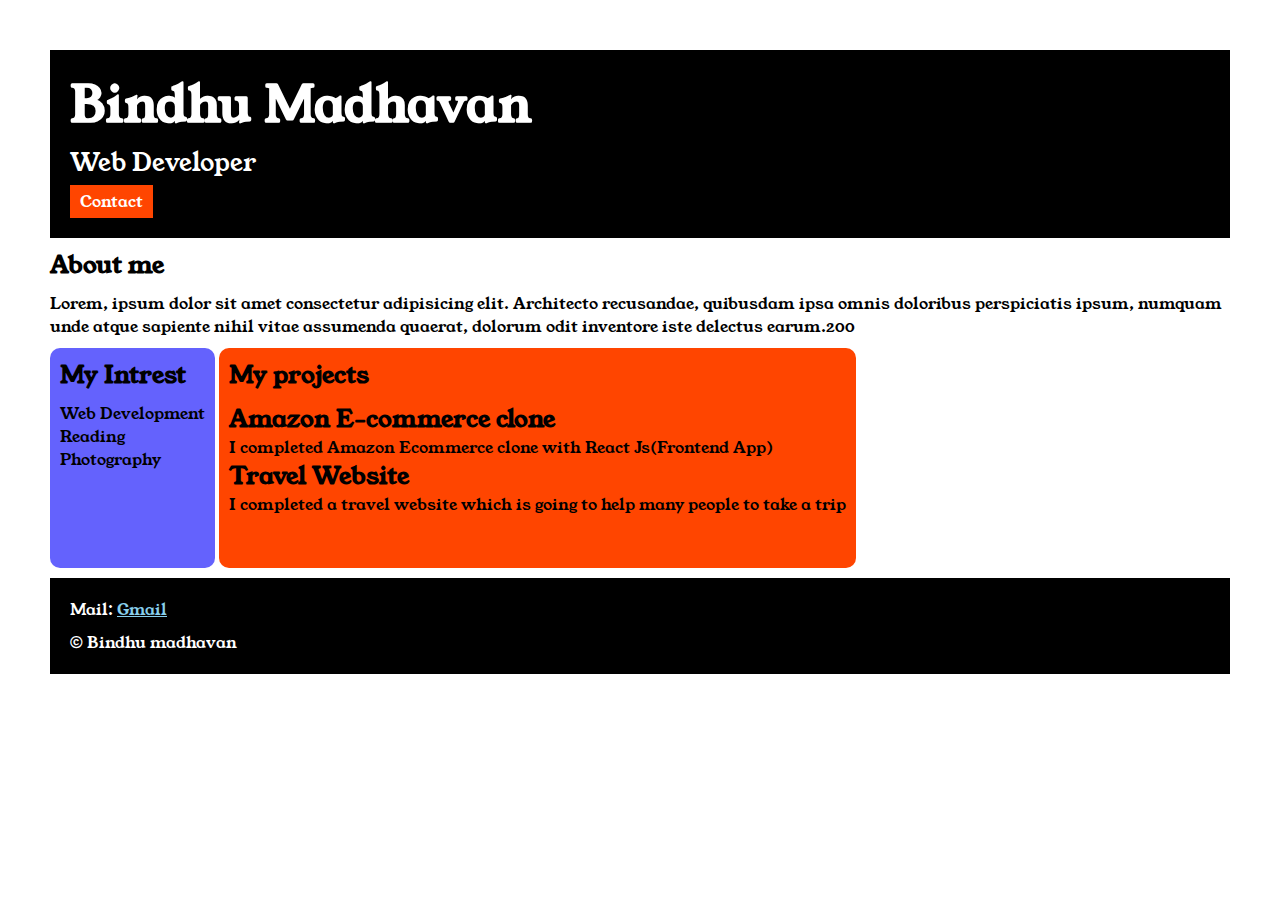
<file: Index.html>
<!DOCTYPE html>
<html>

<head>
    <title>Portfolio</title>
    <link rel="stylesheet" href="style.css">
    <link rel="preconnect" href="https://fonts.googleapis.com">
    <link rel="preconnect" href="https://fonts.gstatic.com" crossorigin>
    <link href="https://fonts.googleapis.com/css2?family=Young+Serif&display=swap" rel="stylesheet">
</head>

<body>
    <div class="container">
        <div class="section-one">
            <H1 class="section-one__name">Bindhu Madhavan</H1>

            <p class="section-one__role"> Web Developer</p>
            <a class="section-one__contact" href="contact.html">Contact</a>

        </div>

        <div class="section-two">
            <h2 class="section-two__title">About me</h2>
            <p class="section-two__desc">Lorem, ipsum dolor sit amet consectetur adipisicing elit. Architecto
                recusandae, quibusdam ipsa omnis
                doloribus
                perspiciatis ipsum, numquam unde atque sapiente nihil vitae assumenda quaerat, dolorum odit inventore
                iste
                delectus
                earum.200</p>

        </div>
        <div class="section-three">
            <h2 class="section-three__title">My Intrest</h2>
            <ul class="section-three__desc">
                <li>Web Development</li>
                <li>Reading</li>
                <li>Photography</li>
            </ul>


        </div>
        <div class="section-four">
            <h2 class="section-four__title">My projects</h2>
            <ul class="section-four__desc">
                <li>
                    <h2>Amazon E-commerce clone</h2>
                </li>
                <p>I completed Amazon Ecommerce clone with React Js(Frontend App)</p>
                <li>
                    <h2>Travel Website</h2>
                </li>
                <p>I completed a travel website which is going to help many people to take a trip</p>
            </ul>

        </div>
        <div class="section-five">
            <p class="section-five__title">Mail:
                <a href="https://mail.google.com/" target="_blank">Gmail</a>
            </p>
            <p class="section-five__desc">&copy; Bindhu madhavan</p>
    
        </div>
        
    </div>

</body>



</html>
</file>
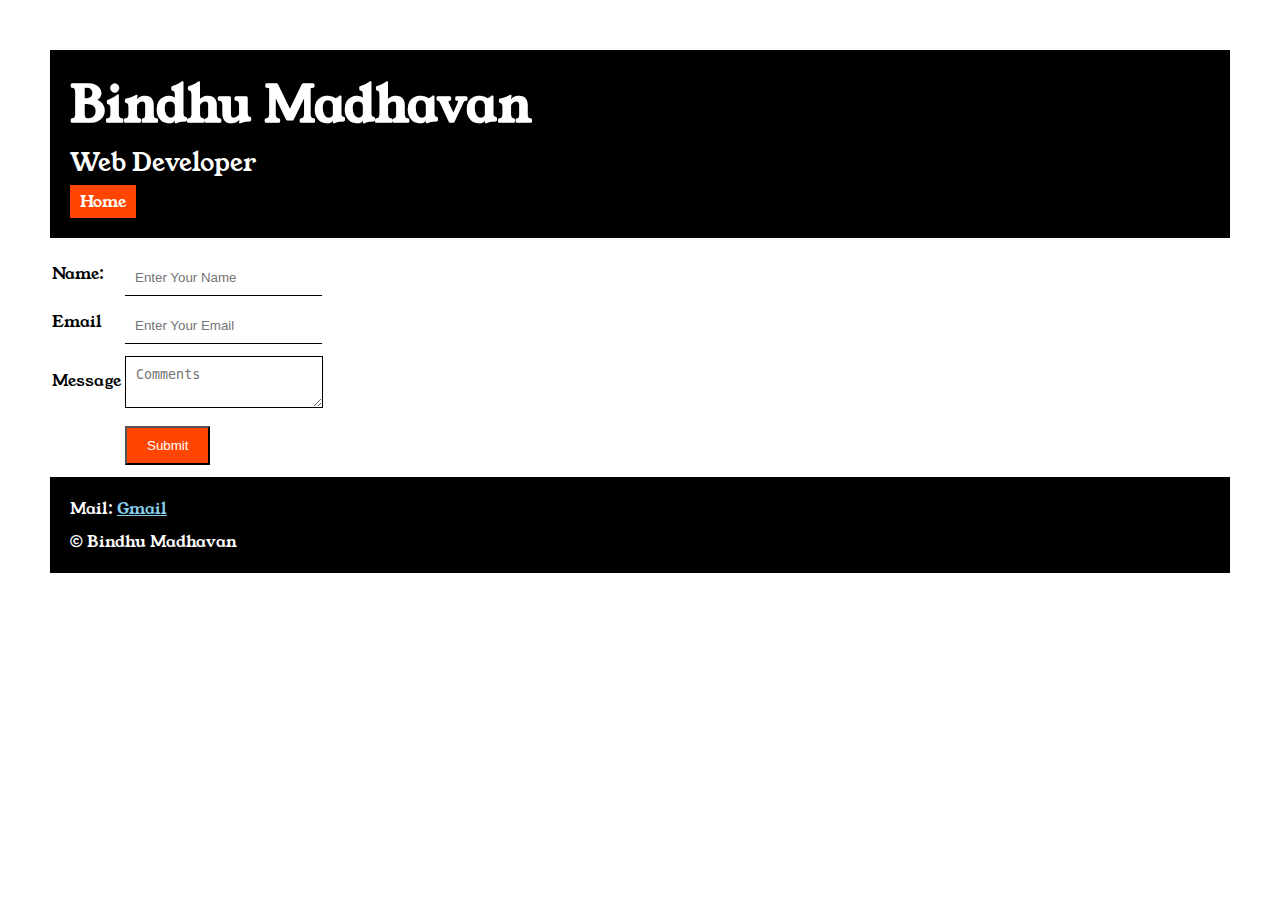
<file: contact.html>
<!DOCTYPE html>
<html>

<head>
    <title>Contact Form</title>
    <link rel="stylesheet" href="style.css">
    <link rel="preconnect" href="https://fonts.googleapis.com">
    <link rel="preconnect" href="https://fonts.gstatic.com" crossorigin>
    <link href="https://fonts.googleapis.com/css2?family=Young+Serif&display=swap" rel="stylesheet">
</head>

<body>
    <div class="container">
        <div class="section-one">
            <h2 class="section-one__name">Bindhu Madhavan</h2>
            <p class="section-one__role">Web Developer</p>
            <a class="section-one__contact" href="Index.html">Home</a>
            <br>
        </div>
        <div class="contact-form">
            <form>
                <table>
                    <tr>
                        <td>
                            <label>
                                Name:
                            </label>
                        </td>
                        <td></td>
                        <td><input type="text" placeholder="Enter Your Name" class="contact-form__input">
                        </td>
                    </tr>
                    <tr>
                        <td>
                            <label>Email</label>
                        </td>
                        <td></td>
                        <td>
                            <input type="email" placeholder="Enter Your Email" class="contact-form__input">
                        </td>
                    </tr>
                    <tr>
                        <td>
                            <label>
                                Message
                            </label>
                        </td>
                        <td></td>
                        <td>
                            <textarea placeholder="Comments" class="contact-form__textarea"></textarea>
                        </td>
                    </tr>
                    <tr>
                        <td></td>
                        <td></td>
                        <td><input type="submit" class="contact-form__submit">
                        </td>
                    </tr>
                </table>
            </form>



        </div>
        <div class="section-five">
            <p class="section-five__title">Mail:
                <a href="https://mail.google.com/" target="_blank">Gmail</a>
            </p>
            <p class="section-five__desc">&COPY; Bindhu Madhavan</p>
        </div>

    </div>

</body>

</html>
</file>
<file: style.css>
* {
    padding: 0;
    margin: 0;
}

body {
    font-family: "Young Serif", serif;

}

.container {
    padding: 50px;
}

.section-one {
    background-color: black;
    color: white;
    padding: 20px;
}

.section-one__contact {
    background-color: orangered;
    color: white;
    text-decoration: none;
    padding-left: 10px;
    padding-right: 10px;
    padding-bottom: 5px;
    padding-top: 5px;
    display: inline-block;
    margin-top: 5px;

}

.section-one__name {
    font-size: 50px;
}

.section-one__role {
    font-size: 25px;
    margin-top: 5px;
}

.section-two,
.section-three,
.section-four,
.section-five {
    margin-top: 10px;
}

.section-one__desc,
.section-two__desc,
.section-three__desc,
.section-four__desc,
.section-five__desc {
    margin-top: 10px;
}

.section-five {
    background-color: black;
    color: white;
    padding: 20px;
}

.section-five__title a {
    color: skyblue;
}

.section-three li,
.section-four li {
    list-style: none;
}

.section-three {
    background-color: #6462fd;
    padding: 10px;
    display: inline-block;
    height: 200px;
    border-radius: 10px;
    vertical-align: top;
}
.section-four{
    background-color: orangered;
    display: inline-block;
    padding: 10px;
    height: 200px;
    border-radius: 10px;
    vertical-align: top;
}
.contact-form{
    margin-top: 10px;
}
.contact-form__input,.contact-form__textarea,.contact-form__submit{
    margin-top: 10px;
}
.contact-form__input {
    padding:10px;
    border: none;
    border-bottom:solid black 1px;
}

.contact-form__textarea{
    padding: 10px;
    border: solid black 1px;
}

.contact-form__submit{
    padding-top: 10px;
    padding-bottom: 10px;
    padding-left: 20px;
    padding-right:20px;
    background-color: orangered;
    color: white;
}
</file>
